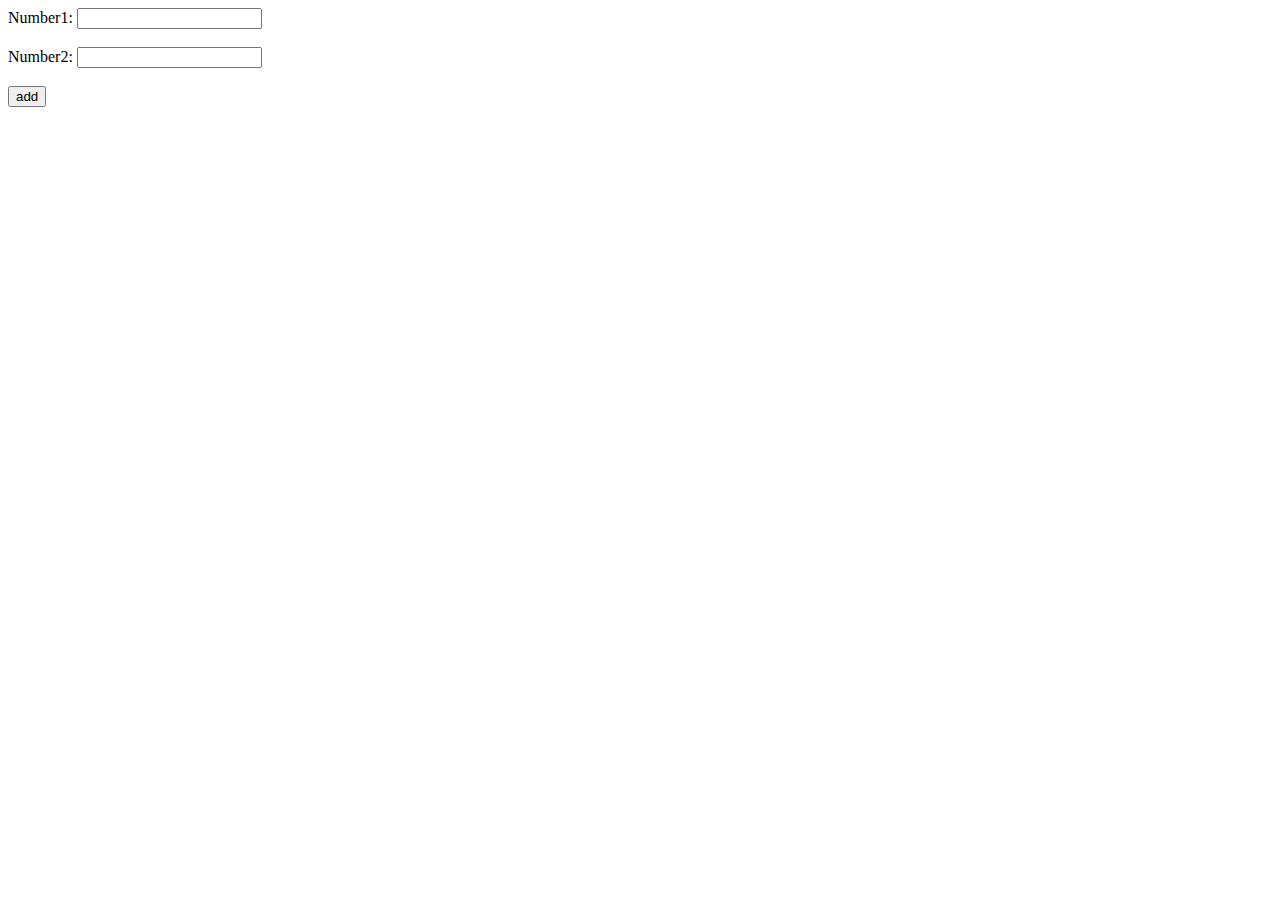
<file: index.html>
<!DOCTYPE html>
<!--
To change this license header, choose License Headers in Project Properties.
To change this template file, choose Tools | Templates
and open the template in the editor.
-->
<html>
    <head>
        <title>Simple servlet application</title>
        <meta charset="UTF-8">
        <meta name="viewport" content="width=device-width, initial-scale=1.0">
    </head>
    <body>
        <form action="addInteger" method="get">
            Number1: <input type="text" name="num1"> <br><br>
            Number2: <input type="text" name="num2"> <br><br>
            
            <input type ="submit" name="button" value="add">
            
        </form>
    </body>
</html>
</file>
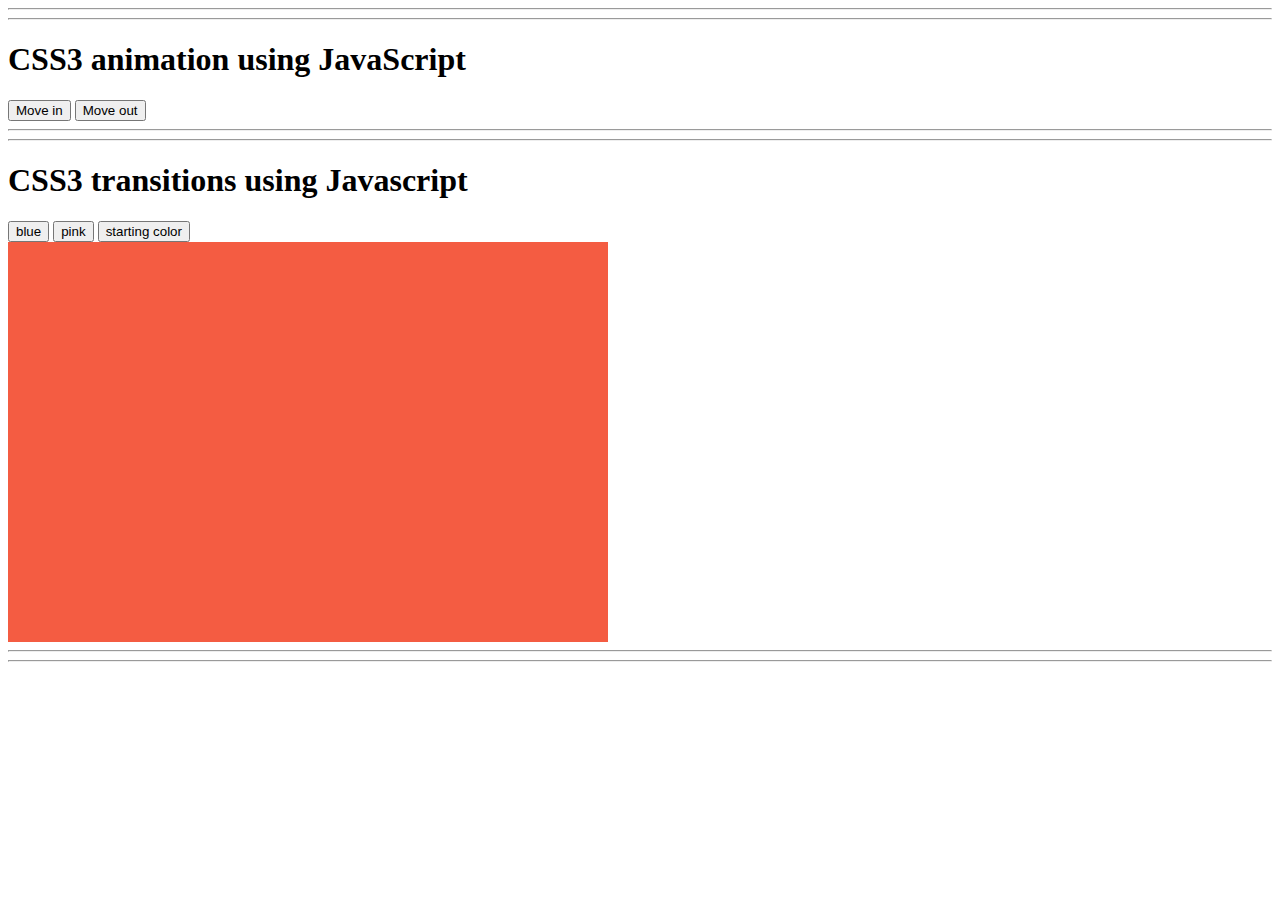
<file: Projects/java_css_style.html>
<!doctype html>

<html>
<head>
 
	
		<title>HTML5 CSS/javascript</title>
			
			
<!--div for transtitions-->
<style type="text/css">
		div#box {
			width: 600px;
			height: 400px;
			background: #f45c42;
		}
	</style>	
	
<!--div for animations-->	
<style type="text/css">
		div#box2 {
		background: #6f5cc4;
			width: 400px;
			height: 250px;
			position: absolute;
			top: 350px;
			left: -400px;
		}
</style>
  
  
</head>

<body>



<hr>
<hr>



<h1> CSS3 animation using JavaScript </h1>
	



<button onclick="swipeIn('box2');">Move in</button>
<button onclick="swipeOut('box2');">Move out</button>

<div id="box2">Place some text here.</div>	

<hr>
<hr>

		<h1>CSS3 transitions using Javascript</h1>
		
	
		
		
	<script>
		function transBkGrd(em, color){
			var elmt = document.getElementById(em);
			elmt.style.transition = "background 1.0s linear 0s";
			elmt.style.background = color;
			
		}
		
		function swipeIn(em){
			var elmt = document.getElementById(em);
			elmt.style.transition = "left 0.75s ease-in 0s";
			elmt.style.left = "300px";
			}
		function swipeOut(em){	
			var elmt = document.getElementById(em);
			elmt.style.transition = "left 0.75s ease-out 0s";
			elmt.style.left = "-400px";
			}
	
	
	</script>

<button onclick="transBkGrd('box', '#42b3f4');">blue</button>
<button onclick="transBkGrd('box', '#f48bdd');">pink</button>
<button onclick="transBkGrd('box', '#f45c42');">starting color</button>
<div id="box">
</div>



<hr>
<hr>



</body>
</html>
</file>
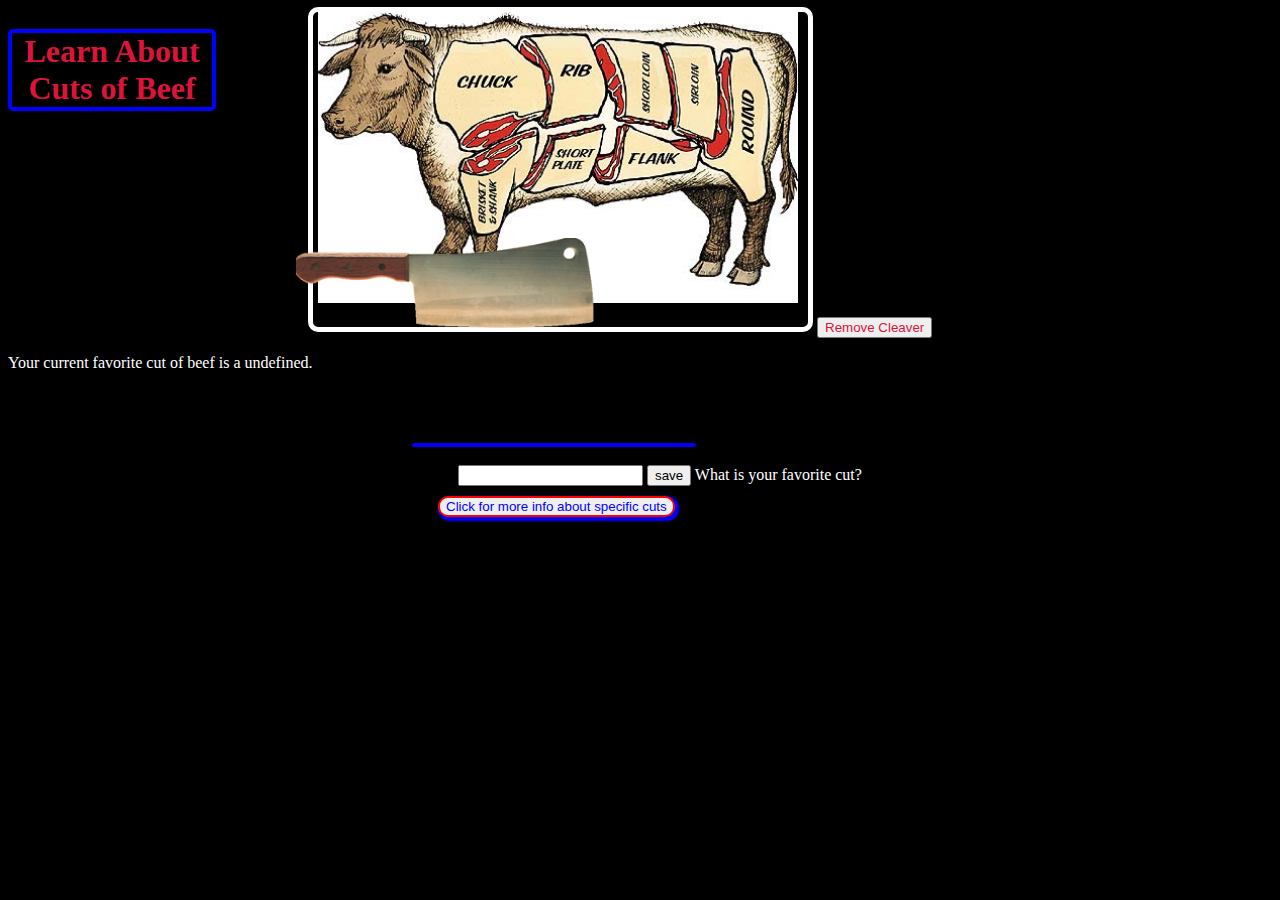
<file: Projects/app/personalApp.html>
<!DOCTYPE html>
<html>


<head>

	<link href="appStyle.css" type="text/css" rel="stylesheet" />
</head>

	<body>
	<h1>Learn About Cuts of Beef</h1>
	
	 
		
	<img id="cow" width="480" height="295" src="img/beef2.png" alt="cow">
	
	
	
	
	
	<h2>Click on a primal for cooking suggestions</h2>
	
	
	
	<!--drawing board-->
		<canvas id="draw" width="495" height="315" style="border: 5px solid white";>
		</canvas>
		<!--<button onclick="swipeIn('box2')">Move in</button>-->
		<button onclick="swipeOut('box2')">Remove Cleaver</button>
		
		<div id="box2">
		<img id="cleaver" src="img/cleaver.png">
		</div>	
		
		<script>
		
		
		
		
		
		function initCanvas(){
			var c = document.getElementById("draw").getContext("2d");			
		    img = document.getElementById("cow");
			 c.drawImage(img, 10, 10);			
			}
			var ctx = document.getElementById('draw').getContext('2d');
			
			ctx.canvas.addEventListener('mousedown', function(event)  {
				var mX = event.clientX - ctx.canvas.offsetLeft;
				var mY = event.clientY - ctx.canvas.offsetTop;
				
				//identifies coordinates clicked on the canvas
				for(var i = 0; i < primals.length; i++) {
				    var p = primals[i];
					if (mX >= p.x && mX < p.x+p.w && mY >= p.y && mY <p.y+p.h)
					{
				//returns the name of primal clicked on from JSON file	
						document.getElementById('status').innerHTML = "Cuts from the "+p.id+ " are great for "+p.cook+".";
					}
				}
				
			});
			
			
				//JSON file with boxes layered over image of cow, and suggested cooking methods
			var primals = [{"id":"chuck", "x":135, "y":50, "w":85, "h":67, "cook":"slow cooking and broiling"}, 
						   {"id":"rib", "x":239, "y":41, "w":50, "h":60, "cook":"the BBQ and the Prime Rib roasts turn out perfect as they are slow cooked"}, 
						   {"id":"shortloin", "x":305, "y":40, "w":50, "h":70, "cook":"the grill and for braising"},
						   {"id":"sirloin", "x":365, "y":42, "w":40, "h":80, "cook":"grilling, stewing, and stir fry.  Normally, this is a very lean cut"},
						   {"id":"round", "x":415, "y":59, "w":55, "h":120, "cook": "stew meat and cube steaks.  Lean roasts can be found in the round as well"},
						   {"id":"flank", "x":302, "y":126, "w":85, "h":50, "cook": "stir fry or other thin sliced dishes.  It is full of flavor and easy to prepare"},
						   {"id":"plate", "x":230, "y":130, "w":60, "h":50, "cook": "slow and steadty cooking.  These cuts are great for shredding because of the high amount of connective tissue."},
						   {"id":"shank", "x":157, "y":130, "w":60, "h":100, "cook": "casseroles.  Cook slow over low, moist heat for best results."}
						   
						   
			];
			
			for(var i = 0; i < primals.length; i++) {
				var p = primals[i];
				
			};
			
			//function swipeIn(em){
			//var elmt = document.getElementById(em);
			//elmt.style.transition = "left 0.75s ease-in 0s";
			//elmt.style.left = "300px";
			//}
			
			//removes cleaver from page
		function swipeOut(em){	
			var elmt = document.getElementById(em);
			elmt.style.transition = "left 0.75s ease-out linear";
			elmt.style.left = "-610px";
			
			}
			//output the current value of local storage
			document.write ("<p>Your current favorite cut of beef is a "+localStorage.text+".</p>");	
		</script>
		
	
	  	<br>
		<br>
		
		
		
		<h3 id ="status"></h3>
		
		
		
		
		
		<div id="lstor">
		<input type="text" id="textfield" />
		<input type="button" value="save" onclick="save()">    What is your favorite cut?</input>
		</div>
	
		
	
		
		<button id = "btn">Click for more info about specific cuts</button>
		
		<div id ="char-info"></div>
		
		
	

	


<script>
	<!--ajax and json-->
var pageCounter = 1;
//adds a variable to the div in the html
var charContainer = document.getElementById("char-info");  
var btn = document.getElementById("btn");

btn.addEventListener("click", function() {	
	var ourRequest = new XMLHttpRequest();
	
//access the data from an outside source  URL	
	ourRequest.open('GET', 'https://raw.githubusercontent.com/EricksonKevin/ericksonkevin.github.io/master/index.md');
	ourRequest.onload = function() {
		
//run the data through a JSON filter 
		var ourData = JSON.parse(ourRequest.responseText);
		renderHTML(ourData);
};
	ourRequest.send();
	
//This adds a class to the btn element 
//that is accessed through css. Supposed to cause the button to dissappear after one click
pageCounter++;
	if (pageCounter > 1) {
		btn.classList.add("hideMe");
	}
	
});
//javascript to concatonate all of the data into paragraph form
function renderHTML(data) {
	var htmlString = "";
//instructions to go through each object in the JSON file	
	for (i = 0; i < data.length; i++) {
		htmlString += "<p>The <strong>" + data[i].name + "</strong> includes these cuts: " + data[i].cut1 + ", " + data[i].cut2 + ", and " + data[i].cut3 + ".</p>";
	}
//Assigns where the htmlString is to be placed 	
	charContainer.insertAdjacentHTML('beforeend', htmlString);
}
//sets input from user to local storage
function save()   {
	var fieldValue = document.getElementById('textfield').value;
	localStorage.setItem('text', fieldValue);
}


	</script> 
	
	
		
	</body>
</html>
</file>
<file: Projects/app/appStyle.css>
h1 {
	color: crimson;
	border: 4px solid blue;
	border-radius: 5px;
	width: 200px;
	text-align: center;
	font-family: "century gothic";
	position: absolute;
	-webkit-animation: rotation 2s infinite;
	-webkit-animation-delay: .5s;
	}


@-webkit-keyframes rotation {
		from {
				-webkit-transform: rotate(-10deg);
		}
		to {
				-webkit-transform: rotate(35deg);
		}
	to {
				-webkit-transform: rotate(0deg);
		}
		
}


#contact {
	color: crimson;
	position: absolute;
	width: 150px;
	font-family: "century gothic";
	
}


h2 {
	
	position: absolute;
	padding-left: 350px;
}

h2 {
	position: absolute;
	animation: colorchange 2s infinite ;
}
@keyframes colorchange {
	
	50% {color: crimson;}
	100% {color: blue;}
	
	
}

h3 {
	color: crimson;
}

#cow {
	margin-right: 50px;
	position: relative;
	z-index: 10;
	padding-left: 310px;
	
	
}

body {
	background-color: #000000;
	width: 1020px;
}

#draw {
 position: relative;
	margin-left: 300px;
	margin-top: -300px; 
	border-radius: 10px;
	z-index: 10;
	}

#btn {
	color: blue;
	border: solid 2px red;
	border-radius: 10px;
	box-shadow: 2px 2px 2px 2px;
	margin-left: 430px;
}

#btn:active {
	
	background:  green;
	border-radius: 50%;
}

#status {
	border: 2px solid blue;
	width: 280px;
	margin-left: 404px;
	text-align: center;
	border-radius: 10px;
	font-family: "century gothic";
	transition: width 1s, transform 1s;
}
#status:enabled {
	width: 300px;
	transition-delay: 1s;
	transform: rotate(360deg);
}

#box2  {	
	position: relative;
	z-index: 12;
	
		}


#cleaver {
	margin-top: -100px;
	width: 300px;
	padding-left: 600px;
	margin-left: -312px;
	position: absolute;
	z-index: 13;
}

#cleaver {
		-webkit-animation: rotation 2s infinite ease-in;
		-webkit-animation-iteration-count: 3;
		-webkit-animation-delay: .75s;
}

@-webkit-keyframes rotation {
	10% {-webkit-transform: rotate(-90deg);}
	20% {-webkit-transform: rotate(10deg);}
	
	50% {-webkit-transform-delay: 1s;}
	60% {-webkit-transform-style: flat;}
		

	
	
	}


button {
	color: crimson;
	
	
}




#char-info {
	width: 300px;
	
}


		

#char-info{
	width: 400px;
	color: white;
	display: inherit;
	font-family: "century gothic";
	margin-left: 900px;
	margin-top: -500px;
		
}

#lstor {
	
	padding-left: 450px;
	margin-bottom: 10px;
	color: white;
	font-family: "century gothic";
	
	
}
strong {
	color: crimson;
}

p {
	color: white;
	font-family: "century gothic";

}
</file>
